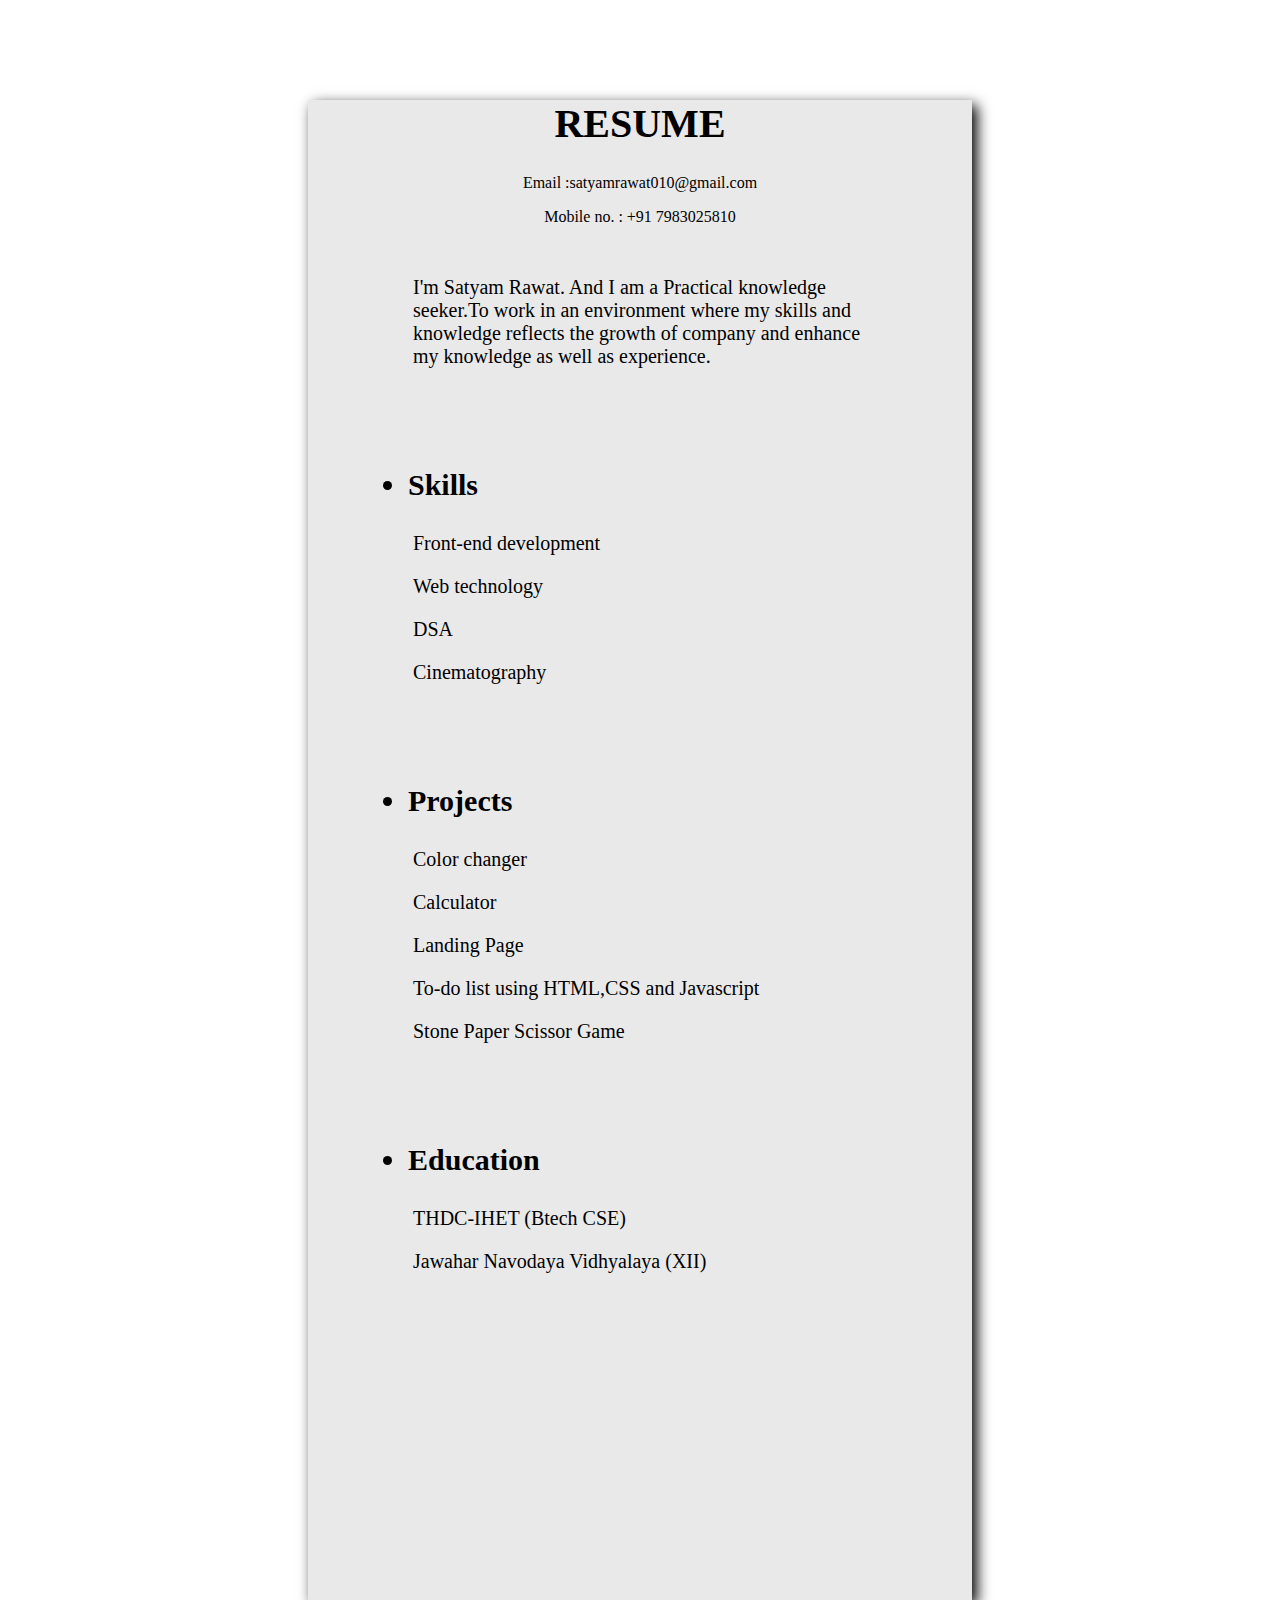
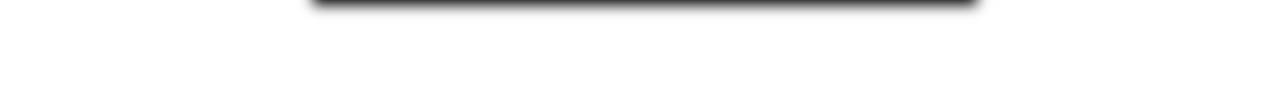
<file: resume.html>
<!DOCTYPE html>
<html lang="en">
<head>
    <meta charset="UTF-8">
    <meta name="viewport" content="width=device-width, initial-scale=1.0">
    <title>Personal Portfolio</title>
</head>
<style>

    .container{
        margin: 100px 300px 100px 300px;
        height: 1500px;
        background-color: rgb(233, 233, 233);
        box-shadow: 5px 5px 13px;
    }
    .top h1{
          font-size: 40px;
         
    }
    .top{
        text-align: center; 
        margin-bottom:50px ; 
    }
    .info li{
        margin: 100px 100px 30px 100px;
        font-weight: bold;
        font-size: 30px;

    }
    .info p{
        margin-left: 105px ;
        margin-right: 100px;

        font-size: 20px;

    }
</style>
<body>
    <div class="container">
        <div class="top">
            <h1>RESUME</h1>
            <p>Email :satyamrawat010@gmail.com</p>
            <p>Mobile no. : +91 7983025810</p>

        </div>

        <div class="info">
            <p>I'm Satyam Rawat. And I am a Practical knowledge seeker.To work in an environment
                where my skills and knowledge reflects the growth of company and enhance my knowledge
                as well as experience.
            </p>

            <li>Skills</li>
            <p>Front-end development  </p>
            <p>Web technology</p>
            <p>DSA</p>
            <p>Cinematography </p>
              
            <li>Projects</li>
            
            <p>Color changer</p>
            <p>Calculator</p>
            <p>Landing Page</p>
           <p> To-do list using HTML,CSS and Javascript</p>
            <p>Stone Paper Scissor Game</p>

            <li>Education</li>
            <p>THDC-IHET (Btech CSE)</p>
            <p>Jawahar Navodaya Vidhyalaya (XII)</p>



        </div>


    </div>
</body>
</html>
</file>
